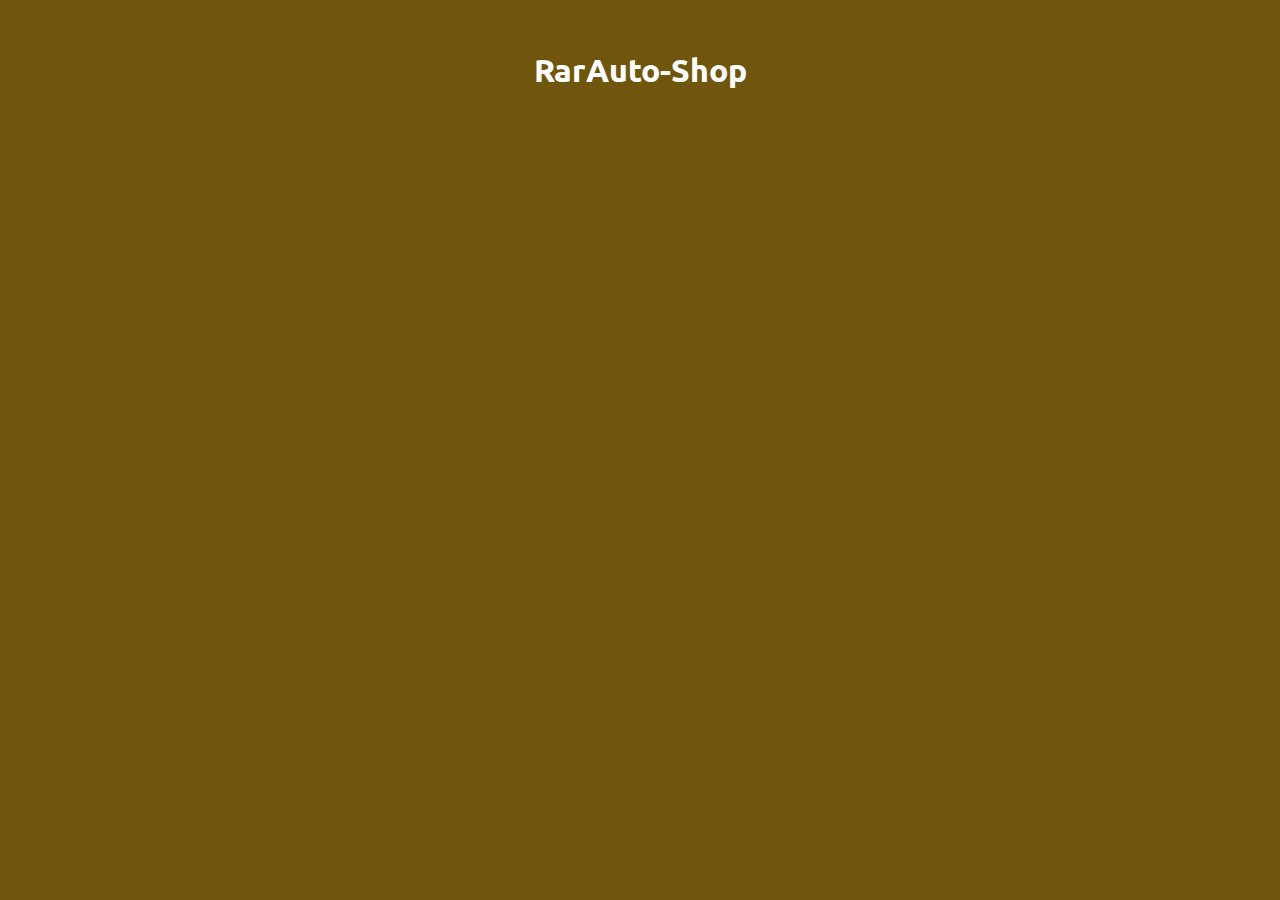
<file: index.html>
<!DOCTYPE html>
<html lang="en">
<head>
    <meta charset="UTF-8">
    <meta http-equiv="X-UA-Compatible" content="IE=edge">
    <meta name="viewport" content="width=device-width, initial-scale=1.0">
    <title>Document</title>
    <link rel="stylesheet" href="style.css">
</head>

<body>
   <h1 class="header">RarAuto-Shop</h1>
   <div class="product_field">
       <!-- <div class="card">
           <h3 class="name_card">Chevy Impala 67'</h3>
           <img src="" alt="" class="img_card">
           <p class="price_card">500245$</p>
       </div> -->
     </div>
     <script src="jquery-3.6.0.min.js"></script>
     <script src="script.js"></script>
</body>
</html>
</file>
<file: style.css>
@import url('https://fonts.googleapis.com/css2?family=Ubuntu:wght@500&display=swap');

*{
    margin: 0;
    padding: 0;
    box-sizing: border-box;
    font-family: 'Ubuntu', sans-serif;

}
.header{
    color:#ffffff ;
    text-align: center;
    margin-top: 50px;
    margin-bottom: 100px;
}
body{
    background-color: #70560d;
    background-image: url('https://million-wallpapers.ru/wallpapers/5/47/443414716144002/gonochnyj-avtomobil-retro.jpg');
   background-size: cover;
}
.card{
   width:240px;
   height:290px;
   border: 3px solid #c3a655;
   background-color: #eeeeee;
   border-radius: 1px;
   /* background-image: url('https://million-wallpapers.ru/wallpapers/5/47/443414716144002/gonochnyj-avtomobil-retro.jpg'); */
   background-position: center;
   background-size: cover;
   margin: 0 50px 50px 50px;

}
.name_card, .price_card{
    text-align: center;


}
.img_card{
     width :100%;
     margin-top: 20px;
     margin-bottom: 20px;
     
     
}
.name_card{
    margin-top: 20px;
}
.product_field{
    width: 80%;
    margin: 0 auto ;
    display: flex;
    /* justify-content: center; */
    flex-wrap: wrap;
}
</file>
